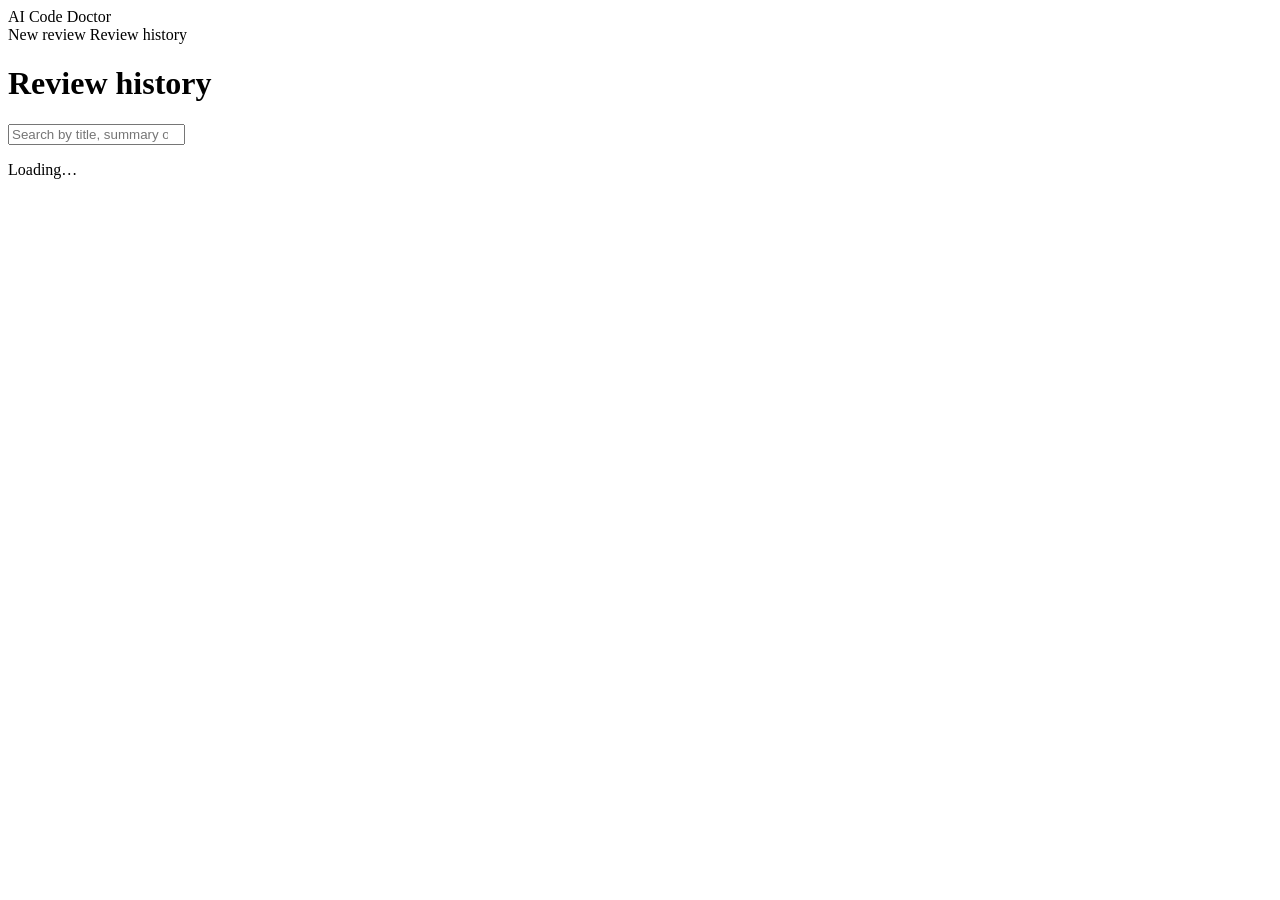
<file: src/main/resources/templates/history.html>
<!DOCTYPE html>
<html lang="en" xmlns:th="http://www.thymeleaf.org">
<head>
  <meta charset="UTF-8">
  <meta name="viewport" content="width=device-width, initial-scale=1">
  <title>Review history · AI Code Doctor</title>
  <link rel="stylesheet" th:href="@{/css/app.css}">
</head>
<body>
<div class="shell">
  <aside class="sidebar">
    <div class="brand">AI Code Doctor</div>
    <nav>
      <a th:href="@{/}">New review</a>
      <a class="active" th:href="@{/history}">Review history</a>
    </nav>
  </aside>
  <main class="history">
    <h1>Review history</h1>
    <input id="search" type="search" placeholder="Search by title, summary or language">
    <div id="list" class="list"><p class="empty">Loading…</p></div>
  </main>
</div>
<div id="toast" class="toast" role="alert" hidden></div>
<script th:src="@{/js/history.js}"></script>
</body>
</html>
</file>
